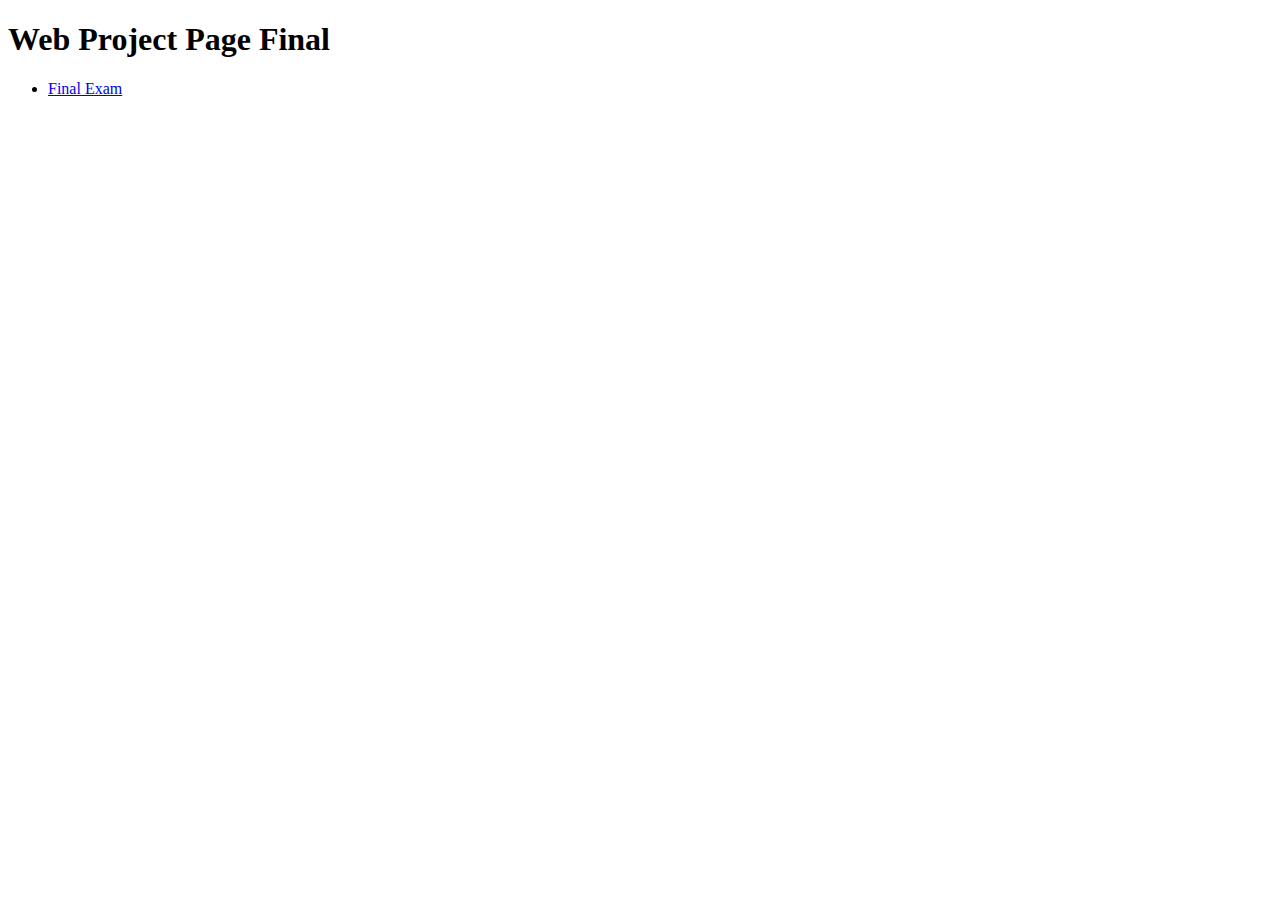
<file: Index.html>
<!DOCTYPE html>
<html lang="en">

<head>
    <meta charset="UTF-8">
    <meta name="viewport" content="width=device-width, initial-scale=1.0">
    <title> Web Project Page Final</title>
</head>

<body>
    <h1>Web Project Page Final</h1> 
    <ul>
        <li><a href="Final_Exam/index.html" target="_blank">Final Exam</a></li>
    </ul>

</body>

</html>
</file>
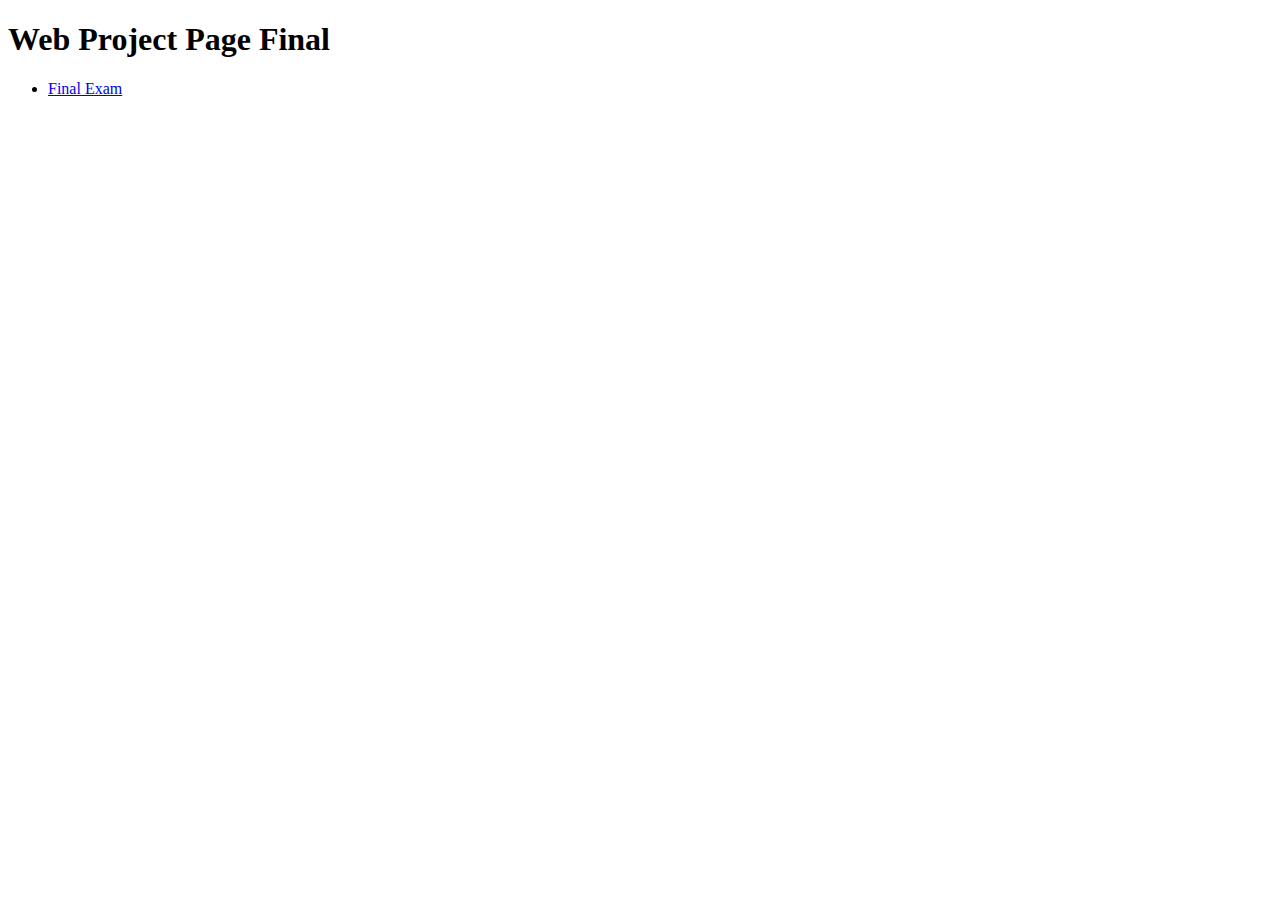
<file: index.html>
<!DOCTYPE html>
<html lang="en">

<head>
    <meta charset="UTF-8">
    <meta name="viewport" content="width=device-width, initial-scale=1.0">
    <title> Web Project Page Final</title>
</head>

<body>
    <h1>Web Project Page Final</h1> 
    <ul>
        <li><a href="Final_Exam/index.html" target="_blank">Final Exam</a></li>
    </ul>

</body>

</html>
</file>
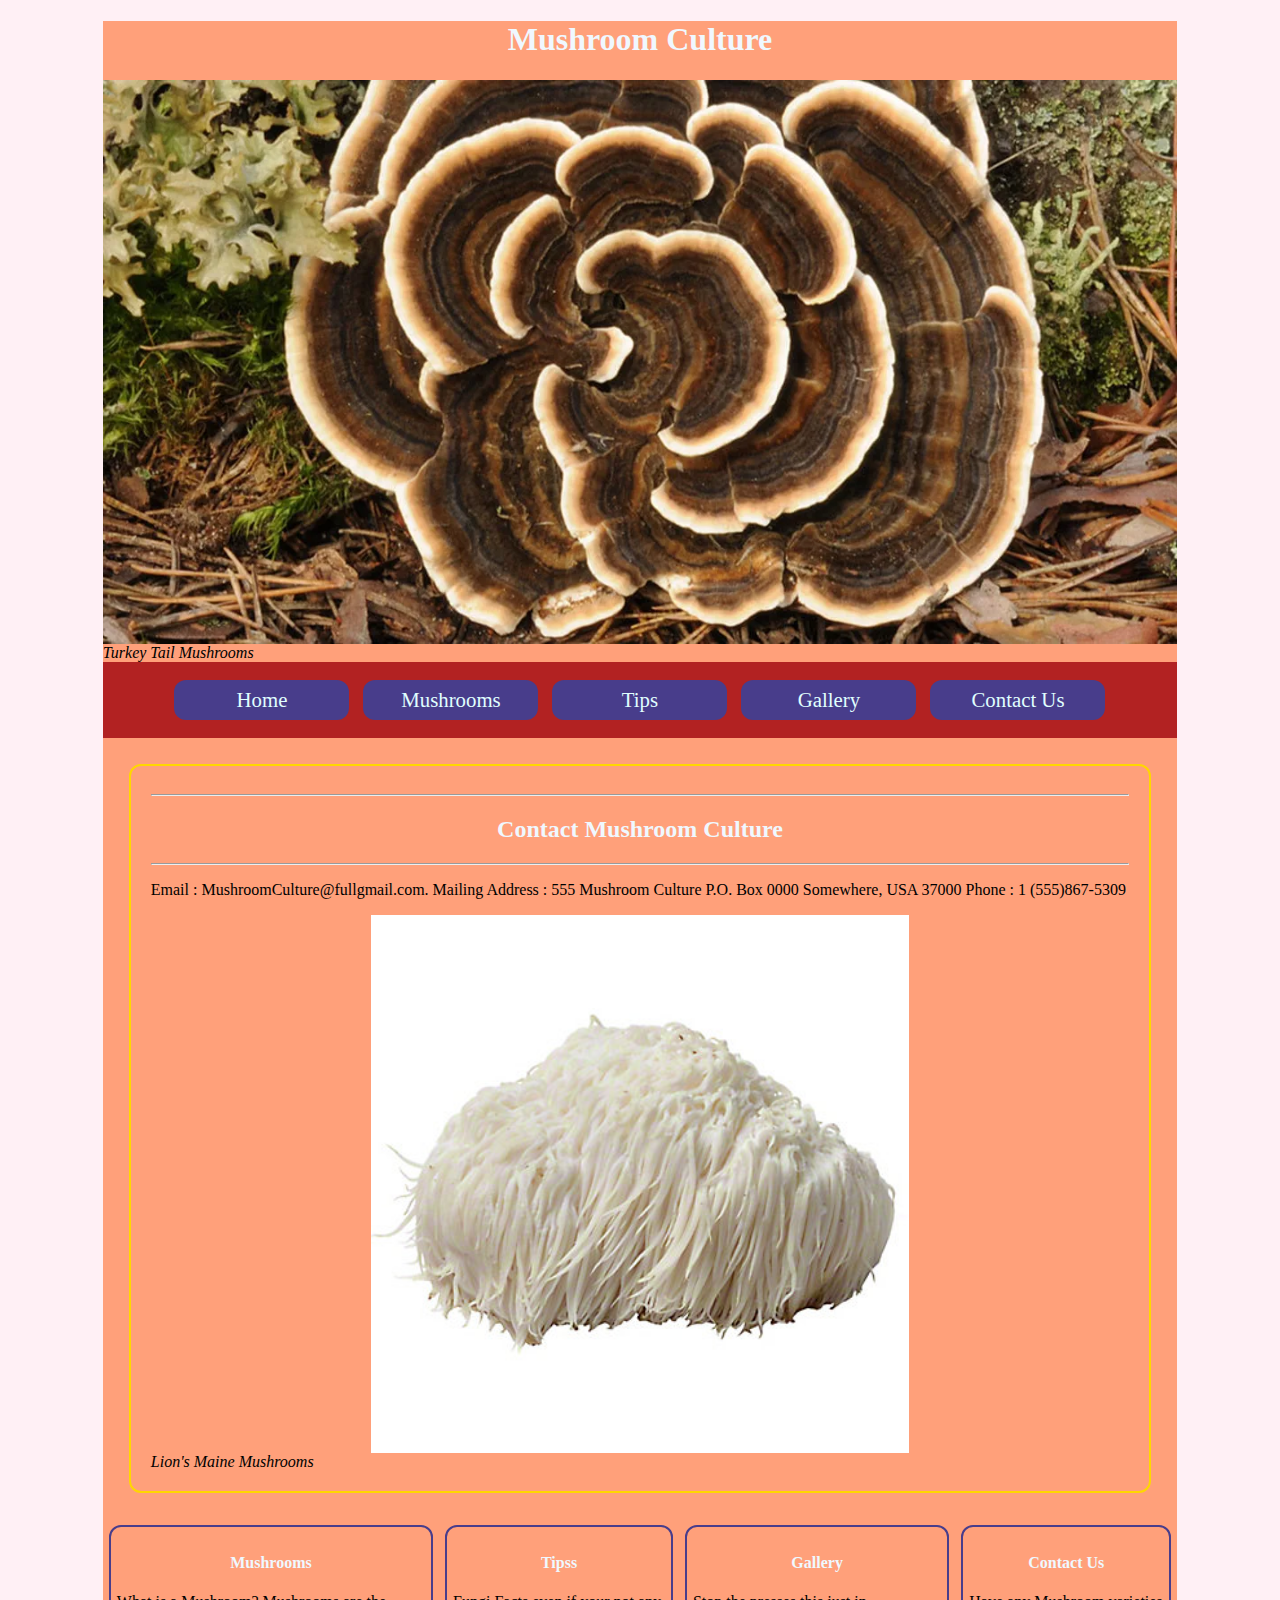
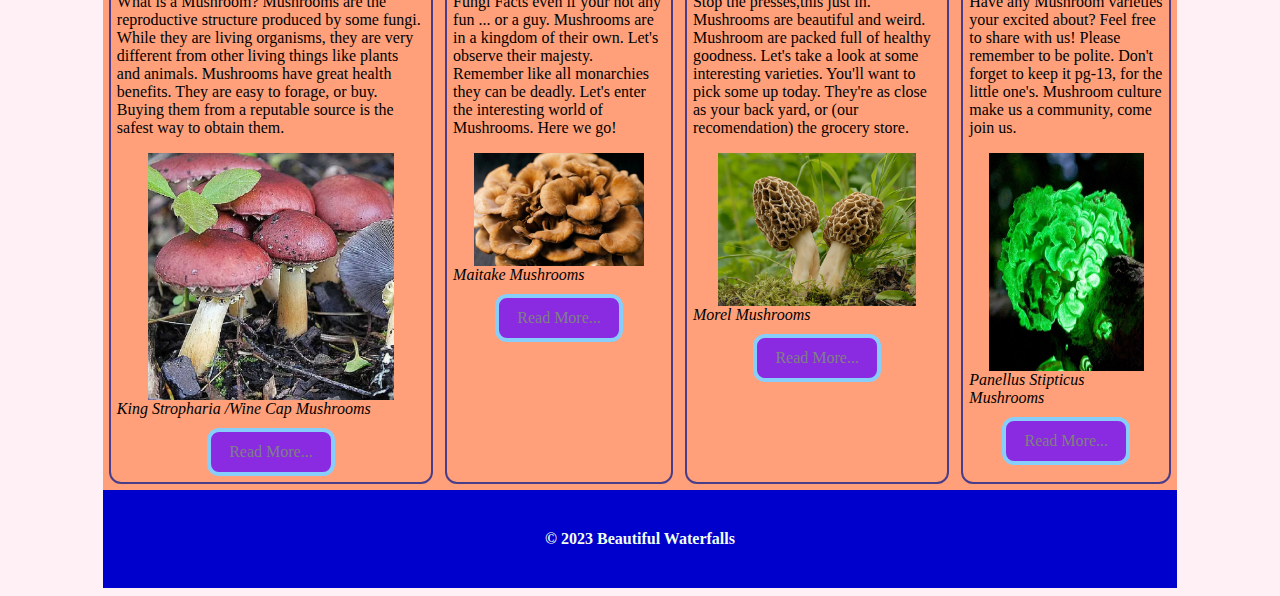
<file: Final_Exam/Contact.html>
<!DOCTYPE html>
<html lang="en">

<head>
    <meta charset="UTF-8">
    <meta http-equiv="X-UA-Compatible" content="IE=edge">
    <meta name="viewport" content="width=device-width, initial-scale=1.
    0">
    <title>Mushroom Culture</title>
    <link rel="stylesheet" href="Css/Styles.css">
</head>

<body>
    <div id="container">    
        <header>
               <h1>Mushroom Culture</h1>
            <img src="Images/turkeytail.jpg" alt="Turkeytail Mushrooms">
            <em>Turkey Tail Mushrooms</em>
        </header>
        <nav>
            <ul>
                 <li><a href="index.html">Home</a></li>
                 <li><a href="Mushrooms.html">Mushrooms</a></li>
                 <li><a href="Tips.html">Tips</a></li>
                 <li><a href="Gallery.html">Gallery</a></li>
                 <li><a href="Contact.html">Contact Us</a></li>
            </ul>
        </nav>
        <main>
            <section class="single_page">
            <hr>
                <h2>Contact Mushroom Culture</h2>
            <hr>
                <p>Email : MushroomCulture@fullgmail.com.
                   
                    Mailing Address : 555 Mushroom Culture 
                           P.O. Box 0000
                           Somewhere, USA 37000

                    Phone : 1 (555)867-5309</p>
                <img id="main_img_resize" src="Images/lion'smaine.jpg" alt="Lion's Maine Mushrooms">
                <em>Lion's Maine Mushrooms</em>
                
                </section>
           
        </main>
        <div id="lower_area">
            <div class="col">
                <h4>Mushrooms</h4>
                <p>What is a Mushroom? Mushrooms are the reproductive structure produced by some fungi. While they are living organisms, they are very different from other living things like plants and animals.
                    Mushrooms have great health benefits. They are easy to forage, or buy. Buying them from a reputable source is the safest way to obtain them.</p>
                <img src="Images/king-stropharia.webp" alt="King Stropharia Mushrooms">
                <em>King Stropharia /Wine Cap Mushrooms</em>
                <a class="button" href="Mushrooms.html">Read More...</a>
            </div> 
            <div class="col">
                <h4>Tipss</h4>
                <p>Fungi Facts even if your not any fun ... or a guy. Mushrooms are in a kingdom of their own. Let's observe their majesty. Remember like all monarchies they can be deadly. 
                     Let's enter the interesting world of Mushrooms. Here we go!</p>
                <img src="Images/Maitake.webp" alt="Maitake Mushrooms"> 
                <em>Maitake Mushrooms</em>
                <a class="button" href="Tips.html">Read More...</a>
            </div> 
            <div class="col">
                <h4>Gallery</h4>
                <p>Stop the presses,this just in. Mushrooms are beautiful and weird. Mushroom are packed full of healthy goodness. Let's take a look at some interesting varieties. 
                     You'll want to pick some up today. They're as close as your back yard, or (our recomendation) the grocery store.</p>
                <img src="Images/morel.jpeg" alt="Morel Mushrooms"> 
                <em>Morel Mushrooms</em>
                <a class="button" href="Gallery.html">Read More...</a>
            </div> 
            <div class="col">
                <h4>Contact Us</h4>
                <p>Have any Mushroom varieties your excited about? Feel free to share with us! Please remember to be polite. Don't forget to keep it pg-13, for the little one's. Mushroom culture make us a community, come join us.</p>
                <img id="last_img_resize" src="Images/panellusstipticus.jpeg" alt="Contact Us4">
                <em>Panellus Stipticus Mushrooms</em>
                <a class="button" href="Contact.html">Read More...</a>
            </div> 
        </div>
        <footer>&copy; 2023 Beautiful Waterfalls</footer>
    </div>   
</body>
</html>
</file>
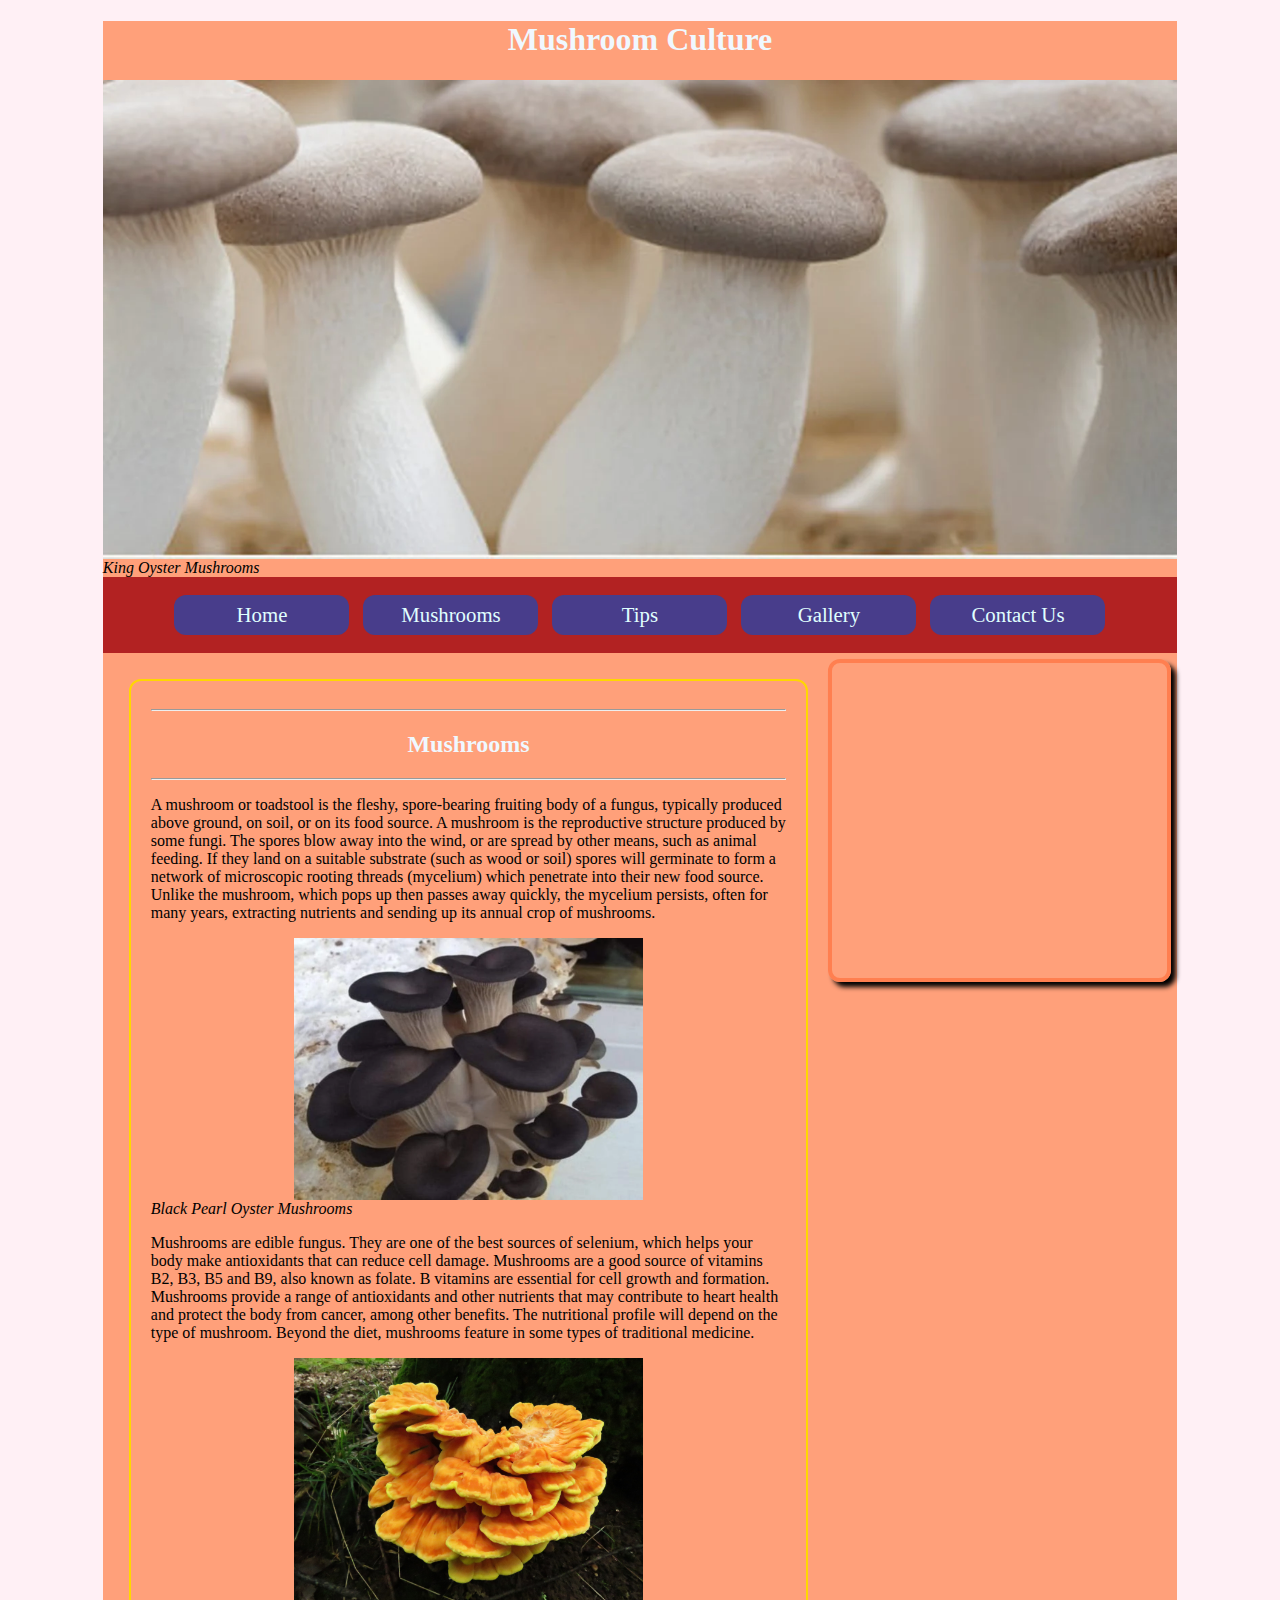
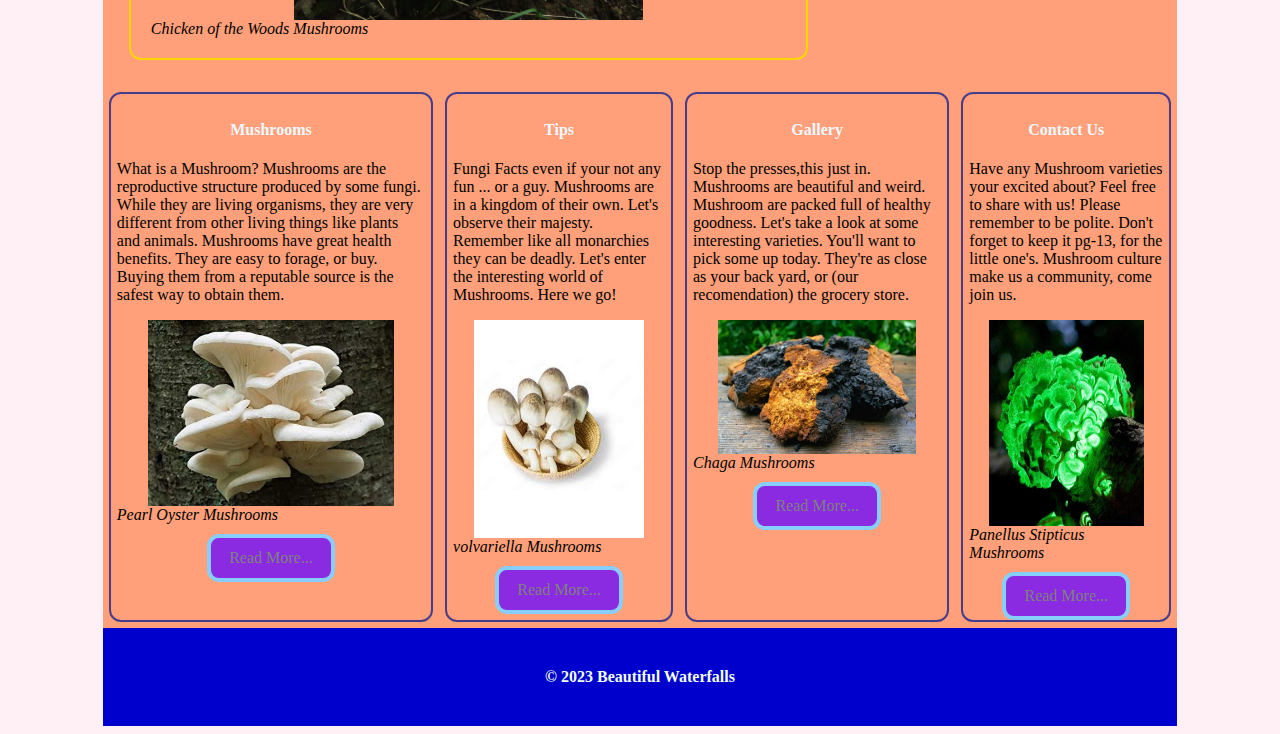
<file: Final_Exam/Mushrooms.html>
<!DOCTYPE html>
<html lang="en">

<head>
    <meta charset="UTF-8">
    <meta http-equiv="X-UA-Compatible" content="IE=edge">
    <meta name="viewport" content="width=device-width, initial-scale=1.
    0">
    <title>Mushroom Culture</title>
    <link rel="stylesheet" href="Css/Styles.css">
</head>

<body>
    <div id="container">    
        <header>
               <h1>Mushroom Culture</h1>
            <img src="Images/kingoy.jpg" alt="King Oyster Mushrooms">
            <em>King Oyster Mushrooms</em>
        </header>
        <nav>
            <ul>
                 <li><a href="index.html">Home</a></li>
                 <li><a href="Mushrooms.html">Mushrooms</a></li>
                 <li><a href="Tips.html">Tips</a></li>
                 <li><a href="Gallery.html">Gallery</a></li>
                 <li><a href="Contact.html">Contact Us</a></li>
            </ul>
        </nav>
        <main>
            <section class="single_page">
            <hr>
                <h2>Mushrooms</h2>
            <hr>
                <p>A mushroom or toadstool is the fleshy, spore-bearing fruiting body of a fungus, typically produced above ground, on soil, or on its food source. A mushroom is the reproductive structure produced
                     by some fungi. The spores blow away into the wind, or are spread by other means, such as animal feeding. If they land on a suitable substrate (such as wood or soil) spores will germinate to form a network of microscopic 
                     rooting threads (mycelium) which penetrate into their new food source. Unlike the mushroom, which pops up then passes away quickly, the mycelium persists, often for many years, extracting nutrients and 
                     sending up its annual crop of mushrooms.</p>
                <img id="main_img_resize" src="Images/blackpearl.jpg" alt="Black Pearl Oyster Mushroom"> 
                <em>Black Pearl Oyster Mushrooms</em>  
                <p>Mushrooms are edible fungus. They are one of the best sources of selenium, which helps your body make antioxidants that can reduce cell damage. Mushrooms are a good source of vitamins B2, B3, B5 and B9, also known as folate.
                     B vitamins are essential for cell growth and formation. Mushrooms provide a range of antioxidants and other nutrients that may contribute to heart health and protect the body from cancer, among other benefits. The nutritional 
                     profile will depend on the type of mushroom. Beyond the diet, mushrooms feature in some types of traditional medicine.</p>
                 <img id="main1_img_resize" src="Images/chickenofthewoods.jpeg" alt="Chicken of the Woods Mushrooms">
                 <em>Chicken of the Woods Mushrooms</em>
                
                </section>
            <iframe width="560" height="315" src="https://www.youtube.com/embed/BlcKBKJ8uro?si=aalx_b0GClJglSt6" title="YouTube video player" allow="accelerometer; autoplay; 
            clipboard-write; encrypted-media; gyroscope; picture-in-picture; web-share" allowfullscreen></iframe>  
        </main>
        <div id="lower_area">
            <div class="col">
                <h4>Mushrooms</h4>
                <p>What is a Mushroom? Mushrooms are the reproductive structure produced by some fungi. While they are living organisms, they are very different from other living things like plants and animals.
                    Mushrooms have great health benefits. They are easy to forage, or buy. Buying them from a reputable source is the safest way to obtain them.</p>
                <img src="Images/pearloy.jpg" alt="pearl oyster mushrooms">
                <em>Pearl Oyster Mushrooms</em>
                <a class="button" href="Mushrooms.html">Read More...</a>
            </div> 
            <div class="col">
                <h4>Tips</h4>
                <p>Fungi Facts even if your not any fun ... or a guy. Mushrooms are in a kingdom of their own. Let's observe their majesty. Remember like all monarchies they can be deadly. 
                     Let's enter the interesting world of Mushrooms. Here we go!</p>
                <img src="Images/volvariella2.jpg" alt="volvariella mushrooms"> 
                <em>volvariella Mushrooms</em>
                <a class="button" href="Tips.html">Read More...</a>
            </div> 
            <div class="col">
                <h4>Gallery</h4>
                <p>Stop the presses,this just in. Mushrooms are beautiful and weird. Mushroom are packed full of healthy goodness. Let's take a look at some interesting varieties. 
                     You'll want to pick some up today. They're as close as your back yard, or (our recomendation) the grocery store.</p>
                <img src="Images/chaga.webp" alt="chaga mushrooms"> 
                <em>Chaga Mushrooms</em>
                <a class="button" href="Gallery.html">Read More...</a>
            </div> 
            <div class="col">
                <h4>Contact Us</h4>
                <p>Have any Mushroom varieties your excited about? Feel free to share with us! Please remember to be polite. Don't forget to keep it pg-13, for the little one's. Mushroom culture make us a community, come join us.</p>
                <img id="last_img_resize" src="Images/panellusstipticus.jpeg" alt="Contact Us4">
                <em>Panellus Stipticus Mushrooms</em>
                <a class="button" href="Contact.html">Read More...</a>
            </div> 
        </div>
        <footer>&copy; 2023 Beautiful Waterfalls</footer>
    </div>   
</body>
</html>
</file>
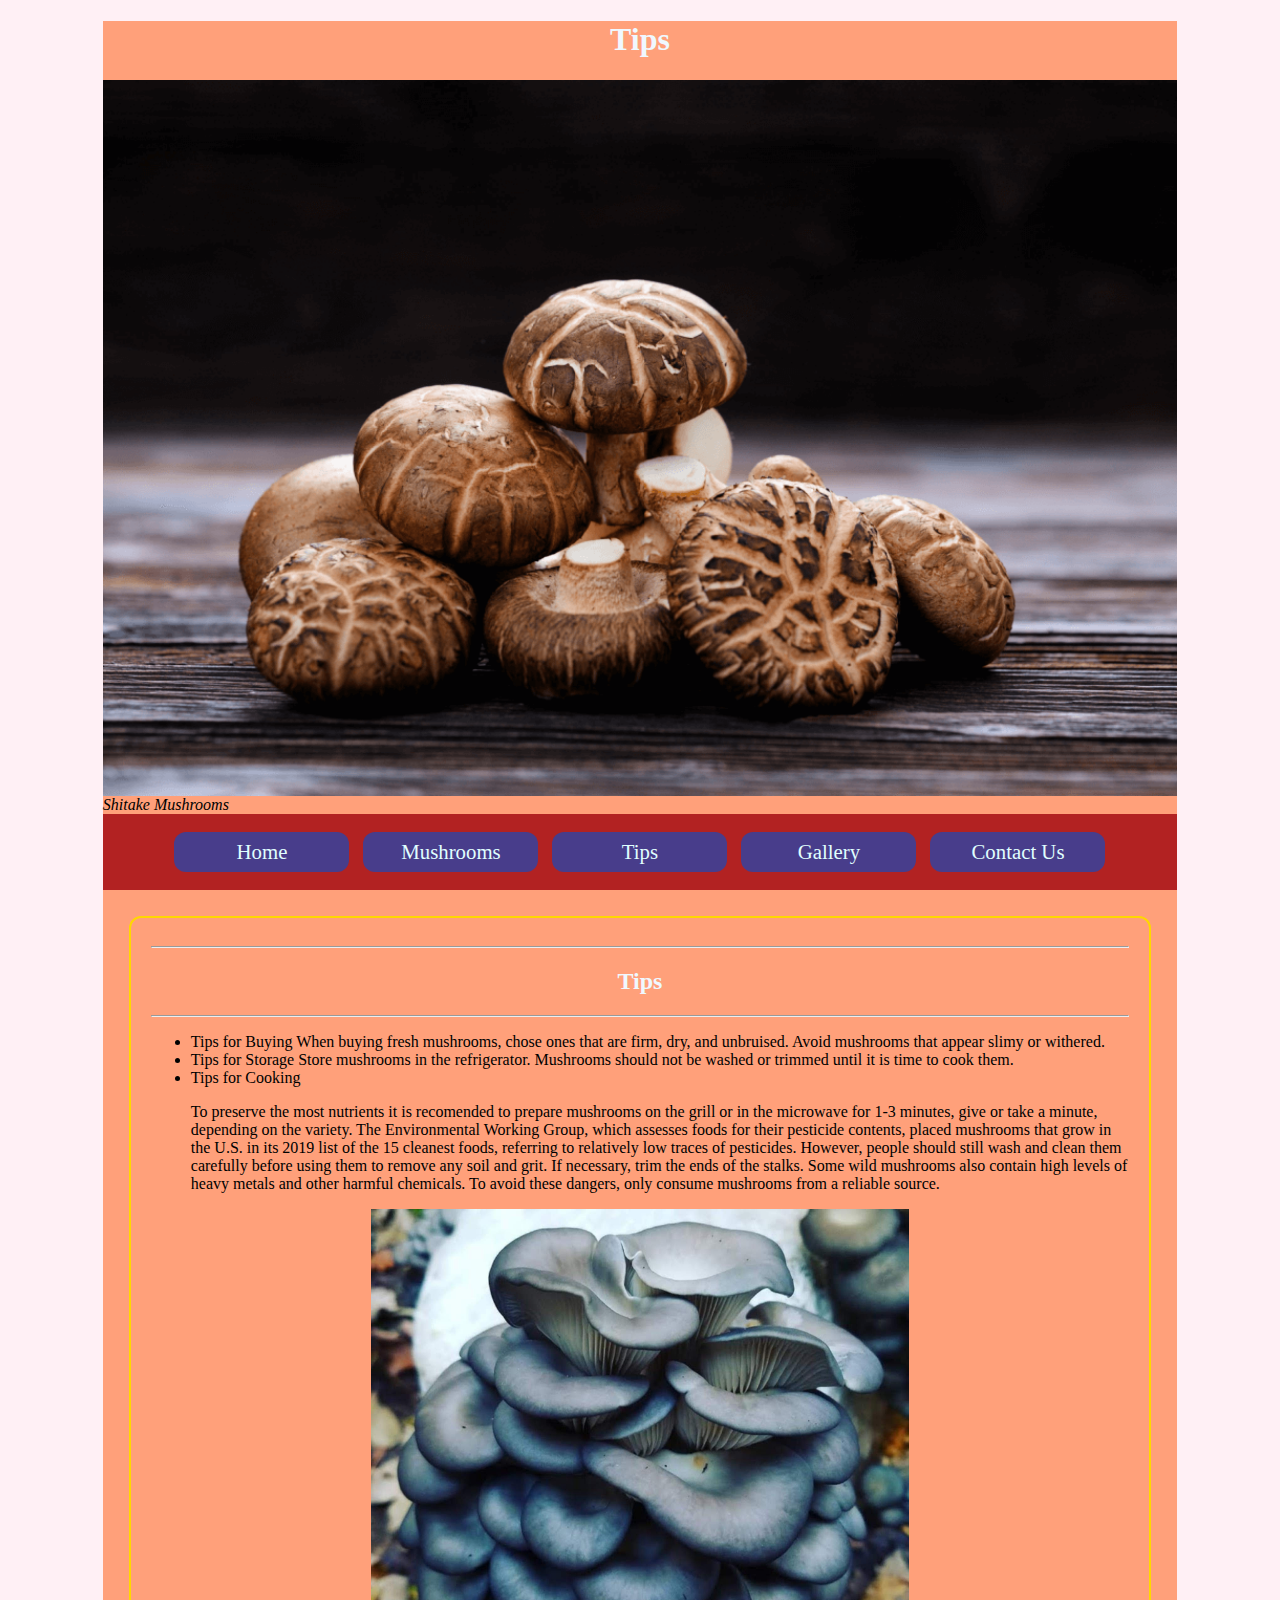
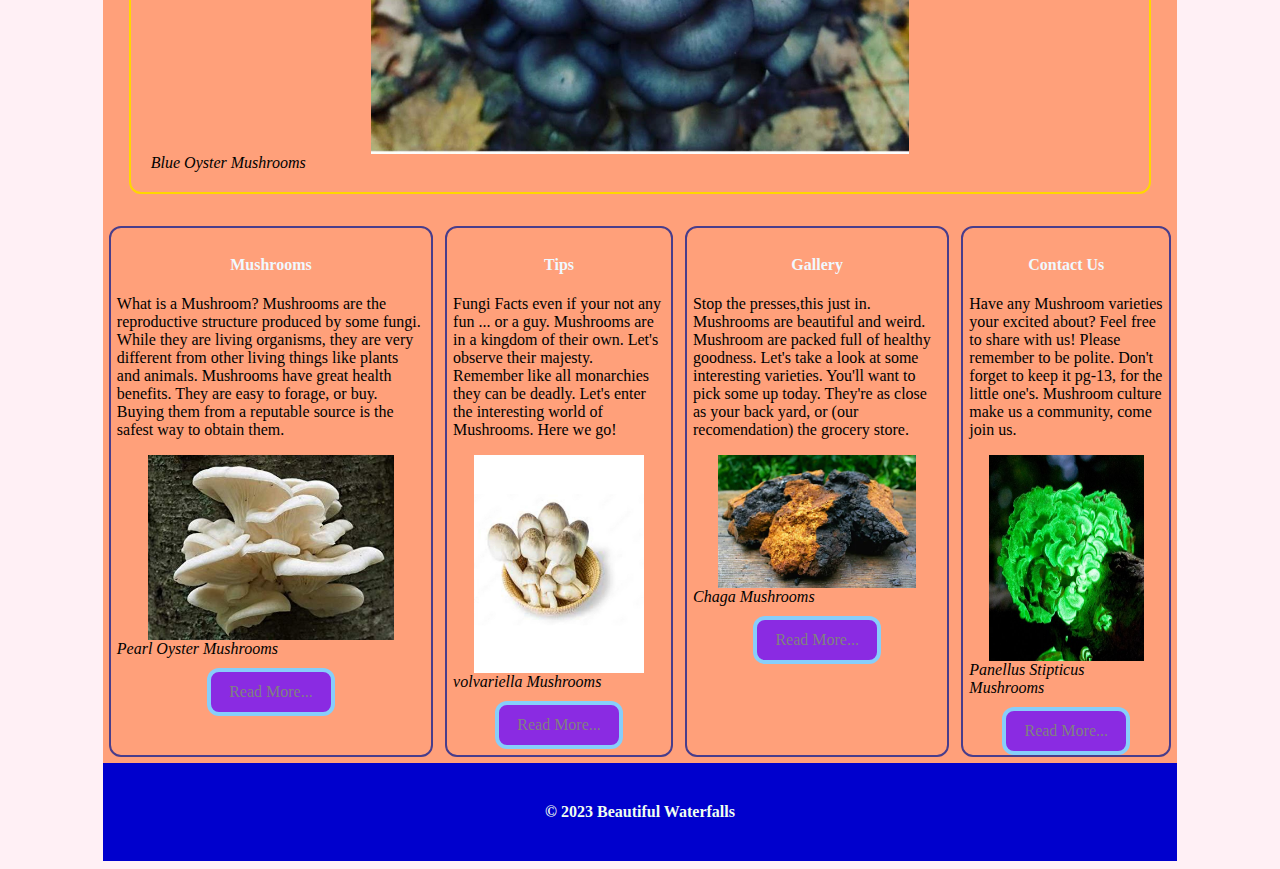
<file: Final_Exam/Tips.html>
<!DOCTYPE html>
<html lang="en">

<head>
    <meta charset="UTF-8">
    <meta http-equiv="X-UA-Compatible" content="IE=edge">
    <meta name="viewport" content="width=device-width, initial-scale=1.
    0">
    <title>Mushroom Culture</title>
    <link rel="stylesheet" href="Css/Styles.css">
</head>

<body>
    <div id="container">    
        <header>
               <h1>Tips</h1>
            <img src="Images/shiitake.png" alt="Shiitake Mushrooms">
            <em>Shitake Mushrooms</em>
        </header>
        <nav>
            <ul>
                 <li><a href="index.html">Home</a></li>
                 <li><a href="Mushrooms.html">Mushrooms</a></li>
                 <li><a href="Tips.html">Tips</a></li>
                 <li><a href="Gallery.html">Gallery</a></li>
                 <li><a href="Contact.html">Contact Us</a></li>
            </ul>
        </nav>
        <main>
            <section class="single_page">
            <hr>
                <h2>Tips</h2>
            <hr>
            <ul>
                <li>Tips for Buying
                    When buying fresh mushrooms, chose ones that are firm, dry, and unbruised. Avoid mushrooms that appear slimy or withered.</li>
                <li>Tips for Storage
                    Store mushrooms in the refrigerator. Mushrooms should not be washed or trimmed until it is time to cook them.</li> 
                <li>Tips for Cooking
                <p>To preserve the most nutrients it is recomended to prepare mushrooms on the grill or in the microwave for 1-3 minutes, give or take a minute, depending on the variety. 
                     The Environmental Working Group, which assesses foods for their pesticide contents, placed mushrooms that grow in the U.S. in its 2019 list of the 15 cleanest foods, 
                     referring to relatively low traces of pesticides. However, people should still wash and clean them carefully before using them to remove any soil and grit. If necessary,
                     trim the ends of the stalks. Some wild mushrooms also contain high levels of heavy metals and other harmful chemicals. To avoid these dangers, only consume mushrooms 
                     from a reliable source.</p></li>
            </ul>         
                 <img id="main_img_resize" src="Images/blueoy.jpg" alt="Blue Oyster Mushrooms">
                 <em>Blue Oyster Mushrooms</em>
                </section>
           
        </main>
        <div id="lower_area">
            <div class="col">
                <h4>Mushrooms</h4>
                <p>What is a Mushroom? Mushrooms are the reproductive structure produced by some fungi. While they are living organisms, they are very different from other living things like plants and animals.
                    Mushrooms have great health benefits. They are easy to forage, or buy. Buying them from a reputable source is the safest way to obtain them.</p>
                <img src="Images/pearloy.jpg" alt="pearl oyster mushrooms">
                <em>Pearl Oyster Mushrooms</em>
                <a class="button" href="Mushrooms.html">Read More...</a>
            </div> 
            <div class="col">
                <h4>Tips</h4>
                <p>Fungi Facts even if your not any fun ... or a guy. Mushrooms are in a kingdom of their own. Let's observe their majesty. Remember like all monarchies they can be deadly. 
                     Let's enter the interesting world of Mushrooms. Here we go!</p>
                <img src="Images/volvariella2.jpg" alt="volvariella mushrooms"> 
                <em>volvariella Mushrooms</em>
                <a class="button" href="Tips.html">Read More...</a>
            </div> 
            <div class="col">
                <h4>Gallery</h4>
                <p>Stop the presses,this just in. Mushrooms are beautiful and weird. Mushroom are packed full of healthy goodness. Let's take a look at some interesting varieties. 
                     You'll want to pick some up today. They're as close as your back yard, or (our recomendation) the grocery store.</p>
                <img src="Images/chaga.webp" alt="chaga mushrooms"> 
                <em>Chaga Mushrooms</em>
                <a class="button" href="Gallery.html">Read More...</a>
            </div> 
            <div class="col">
                <h4>Contact Us</h4>
                <p>Have any Mushroom varieties your excited about? Feel free to share with us! Please remember to be polite. Don't forget to keep it pg-13, for the little one's. Mushroom culture make us a community, come join us.</p>
                <img id="last_img_resize" src="Images/panellusstipticus.jpeg" alt="Contact Us4">
                <em>Panellus Stipticus Mushrooms</em>
                <a class="button" href="Contact.html">Read More...</a>
            </div> 
        </div>
        <footer>&copy; 2023 Beautiful Waterfalls</footer>
    </div>   
</body>
</html>
</file>
<file: Final_Exam/Css/Styles.css>
body {
    background-color:lavenderblush; 

  
 } 
 video, audio {
    display: block;
    width: 75%;
    margin: 20px auto;

 }

iframe {
    display: block;
    border: 4px solid coral;
    box-shadow: 5px 5px 5px black;
    border-radius: 12px;
}
img {
    display: block;
    margin: 0 auto;
    width: 100%;
}

h1,
h2,
h3,
h4,
h4,
h4 {
    color: aliceblue;
    text-align: center;
}
#container {
    background-color: lightsalmon;
    width: fit-content;
    margin: 0px 0px;
}

nav {
    background-color: firebrick;
    padding: 2px 0;
    text-align: center;
}

nav ul {
    padding: 0;
    list-style-type: none;
}

nav li {
    display: block;
    border-bottom: 2px solid gold; 
}

nav li a {
    display: block;
    height: 30px;
    line-height: 30px;
    background-color: slateblue;
    color: lightcyan;
    text-decoration: none;
    font-size: 1.3em;
    padding: 5px 0;
}

nav li a:hover {
    background-color: lightslategray;
    color: rebeccapurple;
    border-color: fuchsia;
}
#lower_area {
    display: flex;
    width: fit-content;
}

main {
    padding: 6px;
}

.single_page

.col {
    padding: 10px;
    border-top: 2px solid black;
    
}

footer {
    background-color: mediumblue;
    color: honeydew;
    font-weight: bold;
    text-align: center;
    padding: 40px 0;
}

.button {
    display: block;
    width: 100px;
    height: 20px;
    line-height: 20px;
    background-color: blueviolet;
    color: gray;
    text-decoration: none;
    margin-top: 10px;
    padding: 10px;
    text-align: center;
    border: 4px solid lightskyblue;
    border-radius: 12px;
}

.button:hover {
    background-color: magenta;
    border-color: lightgrey;
}

table {
    border: darkblue;
}
tr,
td  {
    border: 4px solid lightgrey;
    width: 60%;
    
}

@media (min-width: 786px) {
    nav li {
        display: inline-block;
        border: 0;
    }

    nav li a {
        width: 175px;
        margin: 0 5px;
        border-radius: 12px;
        border: 2px solid gold;
    }
    main {
        display: flex;
    }  
    section, aside {
        padding: 20px;
        margin: 20px;
        border: 2px solid gold;
        border-radius: 12px;
    }
    section {
        width: 80%;
    }
    aside {
        width: 20%;
    }
    .col img {
        width: 80%;
    }
    .button {
        margin-left: auto;
        margin-right: auto;
    }
    .single_page {
        width: 100%;
    }
    table img {
        width: 100%;
    }
}

@media (min-width: 1024px) {
    #container {
        width: 85%;
        margin:  6px auto;
    }
    
}
    video,
    audio {
   display: block;
   width: 65%;
   margin: 10px auto;
   
}
    nav li a {
      background-color: darkslateblue; 
      border: 0; 
    }

    #lower_area {
        display: flex;
        width: fit-content;
    }

    .col {
        border: 2px solid darkslateblue;
        margin: 6px;
        padding: 6px;
        border-radius: 12px;
    }
    #last_img_resize {
        width: 80%;
        height: 40%;
        
    }
    section img {
       width: 55%;

    }
    table img {
        width: 95%;
    }
</file>
